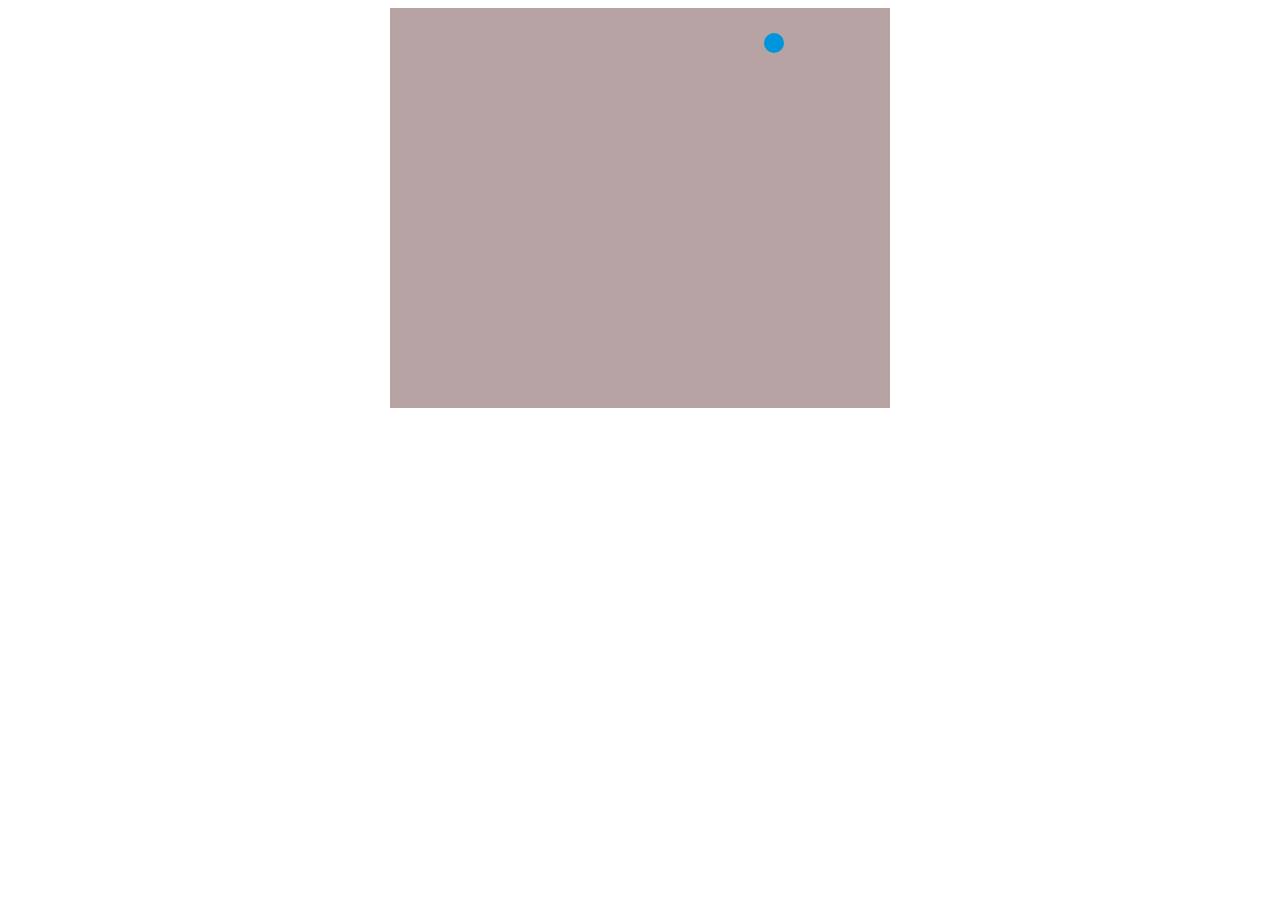
<file: Breakout/index.html>
<!doctype html>
<html lang="en-US">
<head>
    <meta charset="utf-8" />
    <title>Gamedev Canvas Workshop</title>
    <link rel="stylesheet" type="text/css" href="style.css">
</head>
<body>
<canvas id="myCanvas" width="500" height="400"></canvas>

<script src="script.js" ></script>
</body>
</html>
</file>
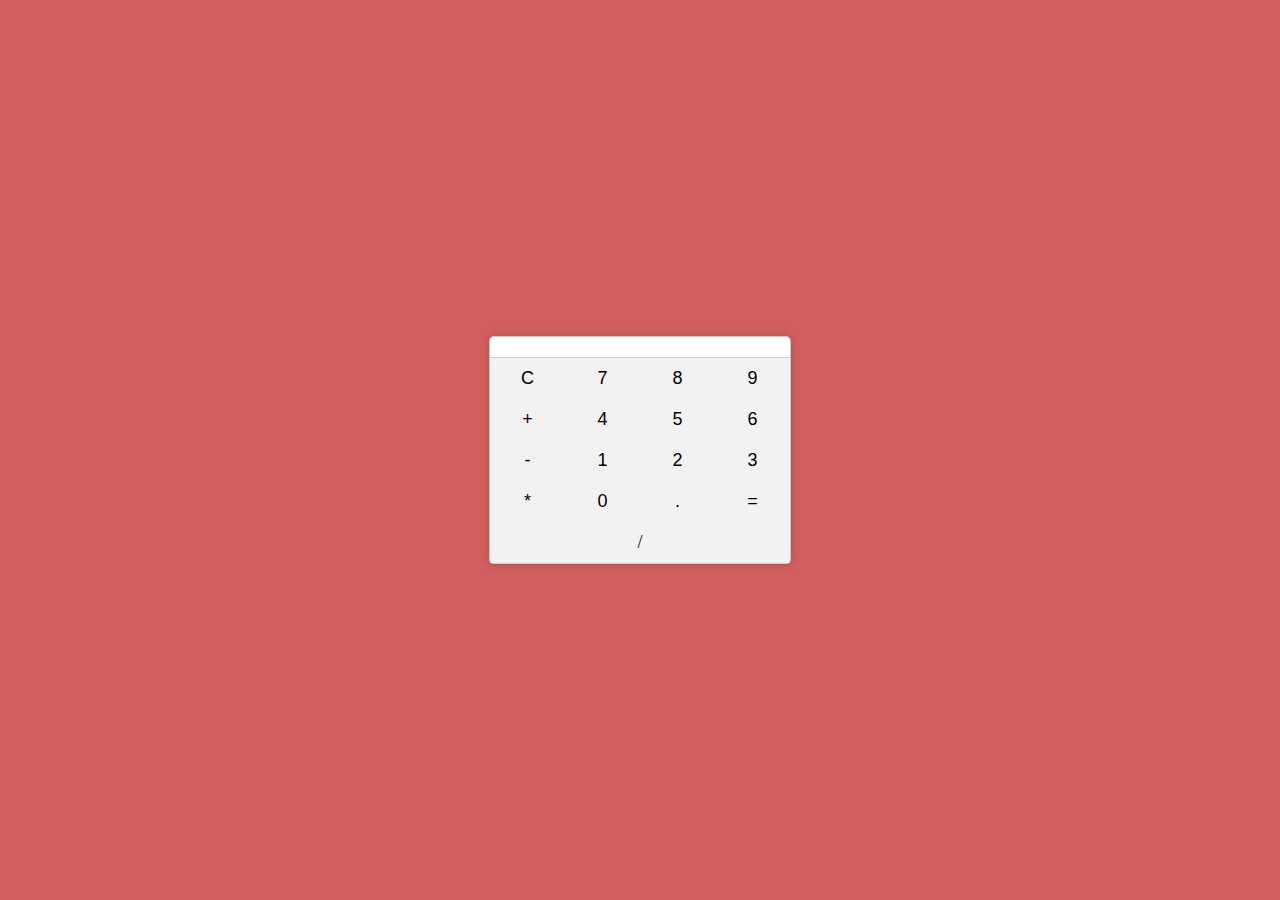
<file: Calcolatrice/index.html>
<!DOCTYPE html>
<html>
<head>
    <title>Calcolatrice</title>
    <link rel="stylesheet" type="text/css" href="style.css">
</head>
<body>
    <div class="calculator">
        <div class="display" id="display"></div>
        <div class="buttons" onclick="addToDisplay(event)">
            <button>C</button>
            <button>7</button>
            <button>8</button>
            <button>9</button>
            <button>+</button>
            <button>4</button>
            <button>5</button>
            <button>6</button>
            <button>-</button>
            <button>1</button>
            <button>2</button>
            <button>3</button>
            <button>*</button>
            <button>0</button>
            <button>.</button>
            <button>=</button>
            <bottone>/</bottone>
        </div>
    <script src="script.js"></script>
</body>
</html>
</file>
<file: Breakout/style.css>
canvas {
    background: #b7a3a3;
    display: block;
    margin: 0 auto;
}
</file>
<file: Calcolatrice/style.css>
body {
    display: flex;
    justify-content: center;
    align-items: center;
    height: 100vh;
    margin: 0;
    background-color: #d15f5f;
}

.calculator {
    background-color: #fff;
    border: 1px solid #ccc;
    border-radius: 5px;
    width: 300px;
    box-shadow: 0 0 10px rgba(0, 0, 0, 0.2);
}

.display {
    font-size: 24px;
    padding: 10px;
    text-align: right;
    border-bottom: 1px solid #ccc;
}

.buttons {
    display: grid;
    grid-template-columns: repeat(4, 1fr);
}

button {
    font-size: 18px;
    padding: 10px;
    border: none;
    outline: none;
    background-color: #f2f2f2;
    cursor: pointer;
}

bottone {
    font-size: 18px;
    text-align: center;
    grid-column: span 4;
    padding: 10px;
    border: none;
    outline: none;
    background-color: #f2f2f2;
    cursor: pointer;
}

button:hover {
    background-color: #e0e0e0;
}
</file>
